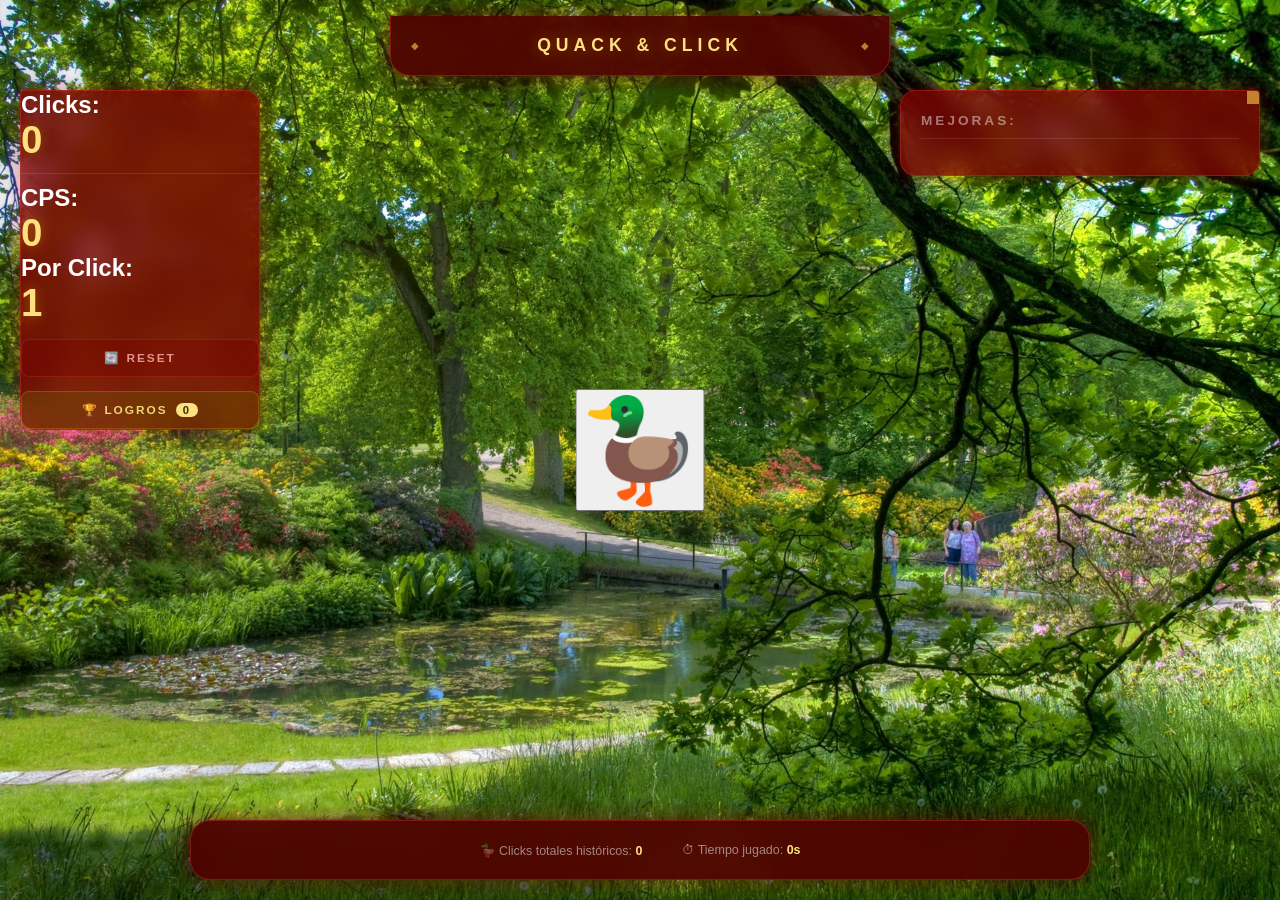
<file: Cuack & Click/CODE/index.html>
<!DOCTYPE html>
<html lang="en">
<head>
    <meta charset="UTF-8">
    <meta name="viewport" content="width=device-width, initial-scale=1.0">
    <link rel="stylesheet" href="CSS/style.css">
    <title>Quack-Click</title>
</head>
<body>
    <header>
        <h1>Quack &amp; Click</h1>
    </header>

    <!-- LOGROS PANEL -->
    <div class="logros-panel" id="logrosPanel">
        <div class="logros-header">
            <h2>🏆 Logros</h2>
            <button class="logros-close" onclick="toggleLogros()">✕</button>
        </div>
        <div class="logros-lista" id="logrosLista"></div>
    </div>

    <!-- NOTIFICACION LOGRO -->
    <div class="logro-notif" id="logroNotif">
        <span class="logro-notif-icon">🏆</span>
        <div>
            <div class="logro-notif-titulo">¡Logro desbloqueado!</div>
            <div class="logro-notif-nombre" id="logroNotifNombre"></div>
        </div>
    </div>

    <div class="main">
        <!-- STATS -->
        <div class="cuacks">
            <h2>Clicks:</h2>
            <p id="totalClicks">0</p>

            <h2>CPS:</h2>
            <p id="cps">0</p>

            <h2>Por Click:</h2>
            <p id="porClick">1</p>

            <button class="reset-boton" onclick="resetGame()">🔄 Reset</button>
            <button class="logros-boton" onclick="toggleLogros()">🏆 Logros <span id="logrosCount" class="logros-badge">0</span></button>
        </div>

        <!-- PATO -->
        <div class="duck">
            <button class="clicker" id="duckBtn"></button>
        </div>

        <!-- UPGRADES -->
        <div class="buff">
            <h2>Mejoras:</h2>
            <div class="buff-lista" id="buffLista"></div>
        </div>

        <!-- BARRA INFERIOR -->
        <div class="food" id="foodBar">
            <div class="food-stats">
                <span>🦆 Clicks totales históricos: <strong id="clicksHistoricos">0</strong></span>
                <span>⏱ Tiempo jugado: <strong id="tiempoJugado">0s</strong></span>
            </div>
        </div>
    </div>

    <script src="SCRIPT/script.js" defer></script>
</body>
</html>
</file>
<file: Cuack & Click/CODE/CSS/style.css>
:root {
    --granate: rgba(130, 0, 0, 0.75);
    --granate-oscuro: rgba(80, 0, 0, 0.9);
    --granate-borde: rgba(220, 60, 60, 0.35);
    --granate-brillo: rgba(255, 100, 100, 0.15);
    --dorado: #ffe080;
    --dorado-dim: rgba(255, 210, 80, 0.6);
    --sombra-roja: 0 0 20px rgba(180, 0, 0, 0.4);
    --verde: rgba(30, 90, 30, 0.55);
    --verde-borde: rgba(80, 180, 80, 0.2);
}

* { margin: 0; padding: 0; box-sizing: border-box; }

body {
    font-family: 'Segoe UI', Arial, sans-serif;
    overflow: hidden;
    color: white;
    background-image: url('../../ASSETS/fondo.jpg');
    background-size: cover;
    background-position: center;
    background-attachment: fixed;
}

/* ── HEADER ── */
header {
    width: 100%; max-width: 500px; height: 60px;
    background: var(--granate-oscuro);
    backdrop-filter: blur(14px);
    display: flex; align-items: center; justify-content: center;
    position: fixed; top: 16px; left: 50%; transform: translateX(-50%);
    border-radius: 0 0 20px 20px;
    border: 1.5px solid var(--granate-borde); border-top: none;
    z-index: 10;
    box-shadow: var(--sombra-roja), 0 8px 24px rgba(0,0,0,0.5);
}
header::before, header::after { content: '◆'; color: var(--dorado-dim); font-size: 10px; position: absolute; }
header::before { left: 20px; }
header::after  { right: 20px; }
header h1 {
    font-size: 1.1rem; letter-spacing: 5px; text-transform: uppercase;
    font-weight: 700; color: var(--dorado);
    text-shadow: 0 0 16px rgba(255,200,0,0.4);
}

/* ── LAYOUT ── */
.main {
    width: 100%; height: 100vh; position: relative;
    padding: 90px 20px 160px 20px;
}

/* ── DUCK ── */
.duck {
    position: absolute; top: 50%; left: 50%;
    transform: translate(-50%, -50%);
    display: flex; align-items: center; justify-content: center;
}

/* ── STATS PANEL ── */
.cuacks {
    position: absolute; top: 90px; left: 20px; width: 240px;
    background: var(--granate); backdrop-filter: blur(12px);
    border: 1.5px solid var(--granate-borde);
    border-radius: 4px 16px 16px 16px;
    box-shadow: var(--sombra-roja), inset 0 0 30px rgba(200,0,0,0.1);
<<<<<<< HEAD
    padding: 24px 28px;
}
=======

    padding: 30px 34px;
}


>>>>>>> 626ad0365b9c211e912c3f3d5dabebe61897286c
.cuacks h2 {
    font-size: 0.75rem; letter-spacing: 3px; text-transform: uppercase;
    color: rgba(255,255,255,0.45); margin-bottom: 4px; margin-top: 14px;
}
.cuacks h2:first-child { margin-top: 0; }
.cuacks p {
    font-size: 2.4rem; font-weight: 800; color: var(--dorado);
    text-shadow: 0 0 12px rgba(255,200,0,0.35); line-height: 1.1;
    transition: transform 0.1s ease;
}
.cuacks p:first-of-type {
    padding-bottom: 12px; margin-bottom: 10px;
    border-bottom: 1px solid rgba(255,255,255,0.1);
}
.cuacks p.bump { transform: scale(1.08); }

.reset-boton, .logros-boton {
    margin-top: 14px; width: 100%; padding: 11px 0;
    font-size: 0.74rem; font-weight: 700; letter-spacing: 2px;
    text-transform: uppercase; cursor: pointer;
    border-radius: 8px; transition: all 0.15s ease;
}
.reset-boton {
    color: rgba(255,180,180,0.8);
    background: rgba(120,0,0,0.4); border: 1px solid rgba(255,80,80,0.2);
}
.reset-boton:hover { background: rgba(180,0,0,0.55); color: #ffb0b0; border-color: rgba(255,100,100,0.4); }
.reset-boton:active { transform: scale(0.96); }

.logros-boton {
    color: rgba(255,230,130,0.9);
    background: rgba(100,80,0,0.4); border: 1px solid rgba(255,200,0,0.2);
    display: flex; align-items: center; justify-content: center; gap: 8px;
}
.logros-boton:hover { background: rgba(140,110,0,0.5); border-color: rgba(255,200,0,0.4); }
.logros-badge {
    background: var(--dorado); color: #330; font-size: 0.7rem;
    font-weight: 900; border-radius: 20px; padding: 1px 7px; min-width: 20px;
    text-align: center;
}

/* ── BUFFS ── */
.buff {
    position: absolute; top: 90px; right: 20px; width: 360px;
    max-height: calc(100vh - 210px);
    background: var(--granate); backdrop-filter: blur(12px);
    border: 1.5px solid var(--granate-borde);
    border-radius: 16px 4px 16px 16px;
    box-shadow: var(--sombra-roja), inset 0 0 30px rgba(200,0,0,0.1);
    padding: 22px 20px; overflow-y: auto; overflow-x: hidden;
}
.buff::before {
    content: ''; position: absolute; top: -1.5px; right: -1.5px;
    width: 14px; height: 14px; background: var(--dorado-dim); border-radius: 0 3px 0 0;
}
.buff::-webkit-scrollbar { width: 3px; }
.buff::-webkit-scrollbar-thumb { background: rgba(255,255,255,0.2); border-radius: 3px; }
.buff h2 {
    font-size: 0.85rem; letter-spacing: 3px; text-transform: uppercase;
    color: rgba(255,255,255,0.45); margin-bottom: 14px; padding-bottom: 10px;
    border-bottom: 1px solid rgba(255,255,255,0.1);
}
.buff-lista { display: flex; flex-direction: column; gap: 8px; }

/* ── BUFF BUTTON ── */
.buff-boton {
    width: 100%; padding: 14px 16px;
    font-size: 0.82rem; font-weight: 600; letter-spacing: 0.3px;
    color: #c8f0c8; text-align: left;
    background: var(--verde); border: 1px solid var(--verde-borde);
    border-radius: 10px; cursor: pointer;
    transition: all 0.12s ease;
    box-shadow: inset 0 1px 0 rgba(255,255,255,0.07);
    position: relative; overflow: hidden;
}
.buff-boton:hover:not(:disabled) { background: rgba(50,120,50,0.7); border-color: rgba(100,200,100,0.35); }
.buff-boton:active:not(:disabled) { transform: scale(0.97); }

/* Disabled state */
.buff-boton:disabled {
    color: rgba(150,150,150,0.5);
    background: rgba(40,40,40,0.4);
    border-color: rgba(100,100,100,0.15);
    cursor: not-allowed;
    box-shadow: none;
}
.buff-boton:disabled .buff-nombre { color: rgba(150,150,150,0.5); }
.buff-boton:disabled .buff-precio { color: rgba(200,80,80,0.7); }

.buff-boton-inner { display: flex; justify-content: space-between; align-items: center; gap: 8px; }
.buff-izq { display: flex; flex-direction: column; gap: 3px; flex: 1; }
.buff-nombre { font-weight: 700; font-size: 0.85rem; color: #e8ffe8; }
.buff-desc { font-size: 0.72rem; color: rgba(180,230,180,0.7); }
.buff-der { display: flex; flex-direction: column; align-items: flex-end; gap: 3px; }
.buff-precio { font-weight: 800; font-size: 0.9rem; color: var(--dorado); white-space: nowrap; }
.buff-comprados { font-size: 0.68rem; color: rgba(180,230,180,0.6); white-space: nowrap; }

/* Barra de progreso */
.buff-progress-wrap {
    margin-top: 8px; height: 3px; border-radius: 2px;
    background: rgba(255,255,255,0.08); overflow: hidden;
}
.buff-progress-bar {
    height: 100%; border-radius: 2px;
    background: linear-gradient(90deg, rgba(80,180,80,0.6), rgba(140,220,80,0.8));
    transition: width 0.3s ease;
}
.buff-boton:disabled .buff-progress-bar {
    background: linear-gradient(90deg, rgba(180,60,60,0.5), rgba(220,80,80,0.6));
}

<<<<<<< HEAD
/* ── BOTÓN PATO ── */
=======
.buff-boton:hover {
    background: rgba(50, 120, 50, 0.7);
    border-color: rgba(100, 200, 100, 0.35);
}

.buff-boton:active {
    transform: scale(0.97);
}

/* BOTÓN PATO */

>>>>>>> 626ad0365b9c211e912c3f3d5dabebe61897286c
.clicker {
    width: 220px; height: 220px;
    border-radius: 50%; border: 3px solid rgba(255,210,0,0.3);
    cursor: pointer;
    background: radial-gradient(circle at 35% 30%, #ffe57a, #ffcc00 55%, #cc9900);
    box-shadow:
        0 0 0 10px rgba(255,200,0,0.06), 0 0 0 20px rgba(255,200,0,0.03),
        0 16px 40px rgba(0,0,0,0.5),
        inset 0 -10px 20px rgba(0,0,0,0.2), inset 0 4px 10px rgba(255,255,255,0.25);
    transition: transform 0.12s ease, box-shadow 0.12s ease;
    display: flex; align-items: center; justify-content: center;
    font-size: 100px; line-height: 1;
    user-select: none; -webkit-user-select: none;
}
.clicker::before { content: "🦆"; font-size: 100px; pointer-events: none; }
.clicker:hover {
    transform: scale(1.07) translateY(-4px);
    box-shadow:
        0 0 0 14px rgba(255,200,0,0.08), 0 0 0 28px rgba(255,200,0,0.03),
        0 24px 50px rgba(0,0,0,0.55),
        inset 0 -10px 20px rgba(0,0,0,0.2), inset 0 4px 10px rgba(255,255,255,0.25);
}
.clicker:active {
    transform: scale(0.91) translateY(3px);
    box-shadow:
        0 0 0 6px rgba(255,200,0,0.05), 0 6px 16px rgba(0,0,0,0.5),
        inset 0 6px 16px rgba(0,0,0,0.3);
}

/* ── FLOATING NUMBERS ── */
.float-num {
    position: fixed; pointer-events: none; z-index: 999;
    font-weight: 900; font-size: 1.4rem; color: var(--dorado);
    text-shadow: 0 2px 8px rgba(0,0,0,0.8), 0 0 20px rgba(255,200,0,0.5);
    animation: floatUp 1s ease-out forwards;
    user-select: none; white-space: nowrap;
}
.float-num.cps-tick {
    font-size: 0.85rem; color: rgba(200,255,200,0.9); font-weight: 700;
}
@keyframes floatUp {
    0%   { opacity: 1; transform: translateY(0) scale(1); }
    20%  { opacity: 1; transform: translateY(-15px) scale(1.15); }
    100% { opacity: 0; transform: translateY(-70px) scale(0.8); }
}

/* ── FOOD BAR ── */
.food {
    position: absolute; bottom: 20px; left: 50%; transform: translateX(-50%);
    width: calc(100% - 40px); max-width: 900px; height: 60px;
    background: var(--granate-oscuro); backdrop-filter: blur(14px);
    border: 1.5px solid var(--granate-borde); border-radius: 20px;
    box-shadow: var(--sombra-roja), 0 -4px 20px rgba(0,0,0,0.3);
    display: flex; align-items: center; justify-content: center;
}
.food-stats {
    display: flex; gap: 40px; font-size: 0.78rem;
    color: rgba(255,255,255,0.5);
}
.food-stats strong { color: var(--dorado); }

/* ── LOGROS PANEL ── */
.logros-panel {
    position: fixed; top: 90px; left: 50%; transform: translateX(-50%);
    width: 500px; max-height: 70vh;
    background: var(--granate-oscuro); backdrop-filter: blur(20px);
    border: 1.5px solid var(--granate-borde); border-radius: 20px;
    z-index: 100;
    box-shadow: var(--sombra-roja), 0 20px 60px rgba(0,0,0,0.7);
    display: none;
    flex-direction: column;
    overflow: hidden;
}
.logros-panel.visible { display: flex; animation: panelIn 0.2s ease-out; }
.logros-panel:not(.visible) { display: none; }
@keyframes panelIn {
    from { opacity: 0; transform: translateX(-50%) scale(0.95) translateY(-10px); }
    to   { opacity: 1; transform: translateX(-50%) scale(1) translateY(0); }
}
.logros-header {
    display: flex; justify-content: space-between; align-items: center;
    padding: 18px 24px; border-bottom: 1px solid rgba(255,255,255,0.1);
    flex-shrink: 0;
}
.logros-header h2 { font-size: 1rem; letter-spacing: 3px; text-transform: uppercase; color: var(--dorado); }
.logros-close {
    background: none; border: none; color: rgba(255,255,255,0.4);
    font-size: 1.1rem; cursor: pointer; padding: 4px 8px; border-radius: 6px;
    transition: all 0.1s;
}
.logros-close:hover { background: rgba(255,255,255,0.1); color: white; }
.logros-lista {
    overflow-y: auto; padding: 16px 24px;
    display: grid; grid-template-columns: 1fr 1fr; gap: 10px;
}
.logros-lista::-webkit-scrollbar { width: 3px; }
.logros-lista::-webkit-scrollbar-thumb { background: rgba(255,255,255,0.2); border-radius: 3px; }

.logro-item {
    padding: 14px; border-radius: 12px;
    border: 1px solid rgba(255,255,255,0.08);
    background: rgba(255,255,255,0.04);
    display: flex; gap: 12px; align-items: flex-start;
    transition: all 0.2s;
}
.logro-item.desbloqueado {
    background: rgba(255,200,0,0.07);
    border-color: rgba(255,200,0,0.25);
    box-shadow: 0 0 12px rgba(255,200,0,0.08);
}
.logro-item.bloqueado { opacity: 0.4; filter: grayscale(1); }
.logro-icono { font-size: 1.8rem; flex-shrink: 0; }
.logro-texto {}
.logro-nombre { font-size: 0.82rem; font-weight: 700; color: var(--dorado); margin-bottom: 3px; }
.logro-item.bloqueado .logro-nombre { color: rgba(255,255,255,0.5); }
.logro-desc { font-size: 0.72rem; color: rgba(255,255,255,0.45); line-height: 1.4; }

/* ── NOTIFICACIÓN LOGRO ── */
.logro-notif {
    position: fixed; bottom: 100px; left: 50%; transform: translateX(-50%) translateY(20px);
    background: rgba(60,40,0,0.95); backdrop-filter: blur(14px);
    border: 1.5px solid rgba(255,200,0,0.4); border-radius: 14px;
    padding: 14px 22px; display: flex; align-items: center; gap: 14px;
    z-index: 200;
    box-shadow: 0 0 30px rgba(255,180,0,0.25), 0 8px 30px rgba(0,0,0,0.6);
    opacity: 0; pointer-events: none;
    transition: all 0.3s ease;
    min-width: 280px;
}
.logro-notif.show {
    opacity: 1; transform: translateX(-50%) translateY(0);
}
.logro-notif-icon { font-size: 1.8rem; }
.logro-notif-titulo { font-size: 0.7rem; letter-spacing: 3px; text-transform: uppercase; color: rgba(255,200,80,0.7); margin-bottom: 3px; }
.logro-notif-nombre { font-size: 0.95rem; font-weight: 700; color: var(--dorado); }

/* ── RESPONSIVE ── */
@media (max-height: 820px) {
    .cuacks { width: 200px; padding: 18px 20px; }
    .cuacks p { font-size: 2rem; }
    .buff { width: 300px; max-height: calc(100vh - 190px); }
    .clicker { width: 180px; height: 180px; }
    .clicker::before { font-size: 80px; }
    .food { height: 54px; }
}
@media (max-width: 900px) {
    body { overflow-y: auto; }
    .main { position: static; height: auto; display: flex; flex-direction: column; align-items: center; gap: 16px; padding: 90px 20px 40px; }
    .duck, .cuacks, .buff, .food { position: static; transform: none; width: 90%; max-width: 460px; }
    .buff { max-height: none; }
    .food { height: auto; padding: 14px 20px; }
    .food-stats { flex-direction: column; gap: 6px; text-align: center; }
    .logros-panel { width: 90%; }
    .logros-lista { grid-template-columns: 1fr; }
}
@media (max-width: 600px) {
    .cuacks { width: 90%; }
    .cuacks p { font-size: 2rem; }
    .buff { width: 90%; }
    .clicker { width: 160px; height: 160px; }
    .clicker::before { font-size: 72px; }
}
</file>
